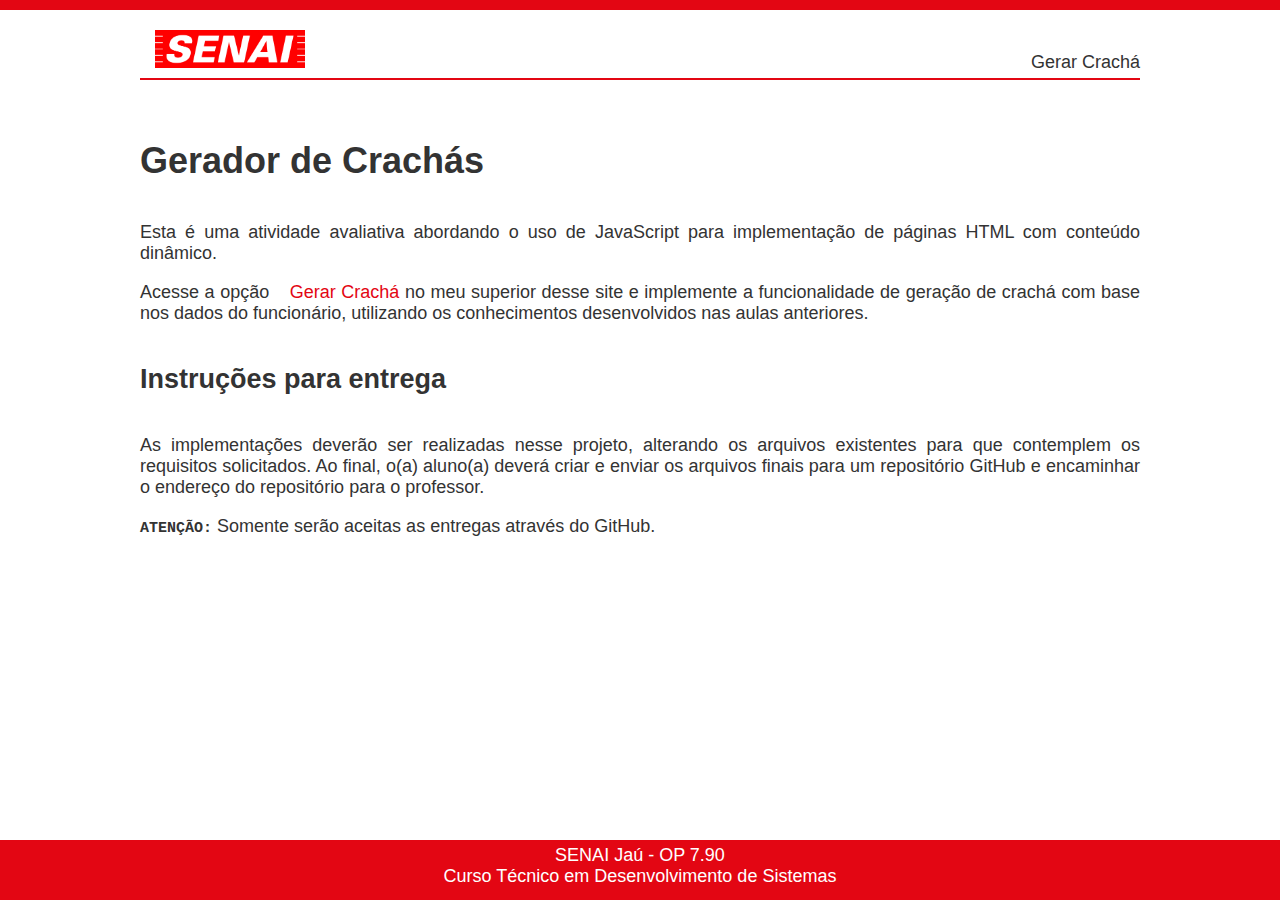
<file: index.html>
<!DOCTYPE html>
<html lang="pt-br">
<head>
    <meta charset="UTF-8">
    <meta http-equiv="X-UA-Compatible" content="IE=edge">
    <meta name="viewport" content="width=device-width, initial-scale=1.0">
    <link rel="stylesheet" type="text/css" href="css/styles.css" />
    <title>Atividade Avaliativa 02 - Gerador de Crachás</title>
</head>
<body>
    <header>
        <div id="faixa-superior"></div>
        <div id="menu">
            <a href="index.html">
                <img id="logo" src="img/logo.png" alt="Logotipo SENAI" />
            </a>   
            <nav>
                <a href="gerador.html">Gerar Crachá</a>
            </nav>         
        </div>
    </header>

    <div id="container">
        <h1>Gerador de Crachás</h1>

        <p>
            Esta é uma atividade avaliativa abordando o uso de  
            JavaScript para implementação de páginas HTML com 
            conteúdo dinâmico.
        </p>
        <p>
            Acesse a opção
            <a href="gerador.html">Gerar Crachá</a> 
            no meu superior desse site e implemente a funcionalidade
            de geração de crachá com base nos dados do funcionário, 
            utilizando os conhecimentos desenvolvidos nas aulas 
            anteriores.
        </p>

        <h2>Instruções para entrega</h2>

        <p>
            As implementações deverão ser realizadas nesse projeto, alterando os 
            arquivos existentes para que contemplem os requisitos solicitados. Ao 
            final, o(a) aluno(a) deverá criar e enviar os arquivos finais para um 
            repositório GitHub e encaminhar o endereço do repositório para o 
            professor.
        </p>

        <p>
            <span class="negrito">ATENÇÃO:</span> Somente serão aceitas as entregas 
            através do GitHub.
        </p>
    </div>

    <footer>
        SENAI Jaú - OP 7.90<br/>
        Curso Técnico em Desenvolvimento de Sistemas
    </footer>    
</body>
</html>
</file>
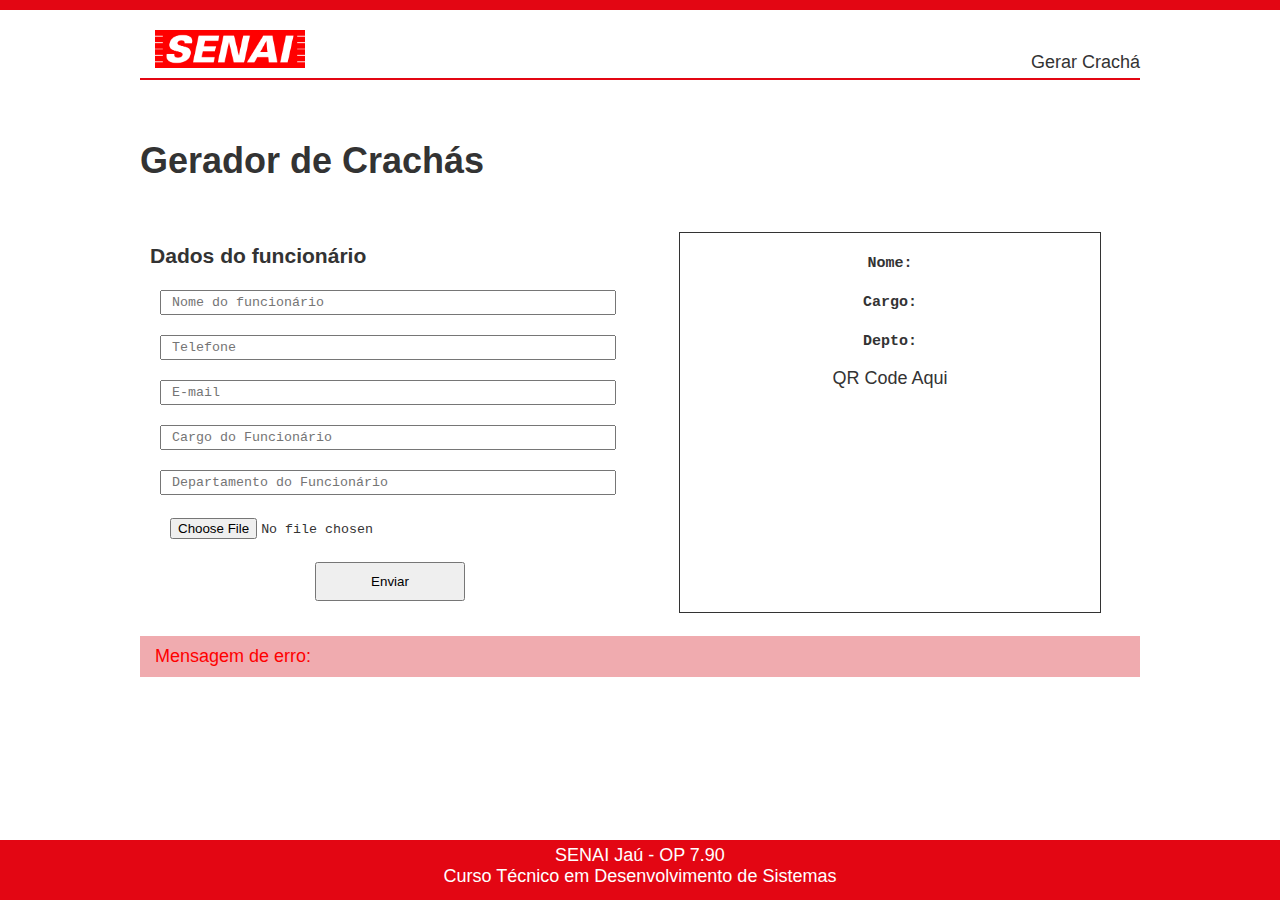
<file: gerador.html>
<!DOCTYPE html>
<html lang="pt-br">
<head>
    <meta charset="UTF-8">
    <meta http-equiv="X-UA-Compatible" content="IE=edge">
    <meta name="viewport" content="width=device-width, initial-scale=1.0">
    <link rel="stylesheet" type="text/css" href="css/styles.css" />
    <title>Atividade Avaliativa 02 - Gerador de Crachás</title>
</head>
<body>
    <header>
        <div id="faixa-superior"></div>
        <div id="menu">
            <a href="index.html">
                <img id="logo" src="img/logo.png" alt="Logotipo SENAI" />
            </a>   
            <nav>
                <a href="gerador.html">Gerar Crachá</a>
            </nav>         
        </div>
    </header>

    <div id="container">
        <h1>Gerador de Crachás</h1>
        <div id="geradorContainer">
            <div id="divForm">
                <h3>Dados do funcionário</h3>
                <form id="frmRegistro" name="frmRegistro" action="#">                    
                    <input id="inNome" name="inNome" type="text" placeholder="Nome do funcionário">
                    <input id="inFone" name="inFone" type="tel" placeholder="Telefone">
                    <input id="inMail" name="inMail" type="email" placeholder="E-mail">
                    <input id="inCargo" name="inCargo" type="text" placeholder="Cargo do Funcionário">
                    <input id="inDepto" name="inDepto" type="text" placeholder="Departamento do Funcionário">
                    <input id="inImg" name="inImg" type="file" accept=".jpeg, .jpg, .png, .bmp" placeholder="Selecione uma foto">
                    <div class="div-botoes">
                        <button id="btnEnviar" name="btnEnviar" type="button">Enviar</button>  
                    </div>            
                </form>
            </div>
            <div id="divCracha">
                <div id="divCrachaContent">
                    <div id="area-foto">
                        
                    </div>
                    <p>
                        <span>Nome:</span> <span id="spNome" class="spData"></span>
                    </p>
                    <p>
                        <span>Cargo:</span> <span id="spCargo" class="spData"></span>
                    </p>
                    <p>
                        <span>Depto:</span> <span id="spDepto" class="spData"></span>
                    </p>
                    <div id="qrCode">
                        QR Code Aqui
                    </div>
                </div>
            </div>
        </div>        
        <div id="mensagem-erro">Mensagem de erro:</div>        
    </div>

    <footer>
        SENAI Jaú - OP 7.90<br/>
        Curso Técnico em Desenvolvimento de Sistemas
    </footer>    
</body>
</html>
</file>
<file: css/styles.css>
body {
    margin: 0;
    padding: 0;
    font-family: 'Segoe UI', Tahoma, Geneva, Verdana, sans-serif;
    font-size: 18px;
    color: #333333;
    display: flex;
    flex-direction: column;
    height: 100vh;
}

#faixa-superior {
    background-color: #e30613;
    color: white;
    width: 100%;
    min-height: 10px;
}

#menu {
    display: flex;
    justify-content: space-between;
    max-width: 1000px;
    margin: 20px auto;
    padding-bottom: 5px;
    border-bottom: solid #e30613 2px;
}

#logo {
    width: 150px;
}

nav {
    align-self: flex-end;
}

nav a {
    text-decoration: none;
    padding-left: 15px;
    color: #333333;
}

nav a:hover {
    color: #e30613;
    font-weight: bold;
}

a {
    text-decoration: none;
    padding-left: 15px;
    color: #e30613;
}

a:hover {    
    font-weight: bold;
}

#container {
    width: 100%;
    max-width: 1000px;
    margin: 0px auto;
    text-align: justify;
}

h1, h2 {
    margin: 40px auto;
}

.negrito {
    font-weight: bold;
}

footer {
    background-color: #e30613;
    color: white;
    width: 100%;
    min-height: 50px;
    margin-top: auto;
    text-align: center;
    padding: 5px 0px;
}

/*----- Estilos para a página do gerador de crachás ----*/

#geradorContainer {
    display: flex;
}

h3 {
    margin: 12px auto;
}

#divForm, #divCracha {
    width: 50%;
    padding: 10px 10px;    
}

#frmRegistro {
    padding: 20px auto;
    width: 100%;
}

input {
    font-family: 'Courier New', Courier, monospace;    
    width: 90%;
    margin: 10px 10px;
    padding: 3px 10px;
}

.div-botoes {
    display: flex;
    justify-content: center;
    padding: 10px 0px;
}

button {
    width: 150px;
    padding: 10px 15px;
}

span {
    font-family: 'Courier New', Courier, monospace;
    font-size: 15px;
    font-weight: bold;
}

#divCrachaContent {
    border: solid 1px #333333;
    width: 400px;
    height: 100%;
    padding: 0px 10px;
    margin: auto;
    text-align: center;
}

#qrCode {
    text-align: center;
}

#mensagem-erro {
    background-color: #f0abaf;
    color: red;
    padding: 10px 15px;
    margin: 15px 0px;
}

.spData {
    font-family: 'Courier New', Courier, monospace;
    font-weight: normal;
}

#area-foto {
    text-align: center;
}

#foto {
    height: 100px;
    padding: 10px 10px;
}
</file>
